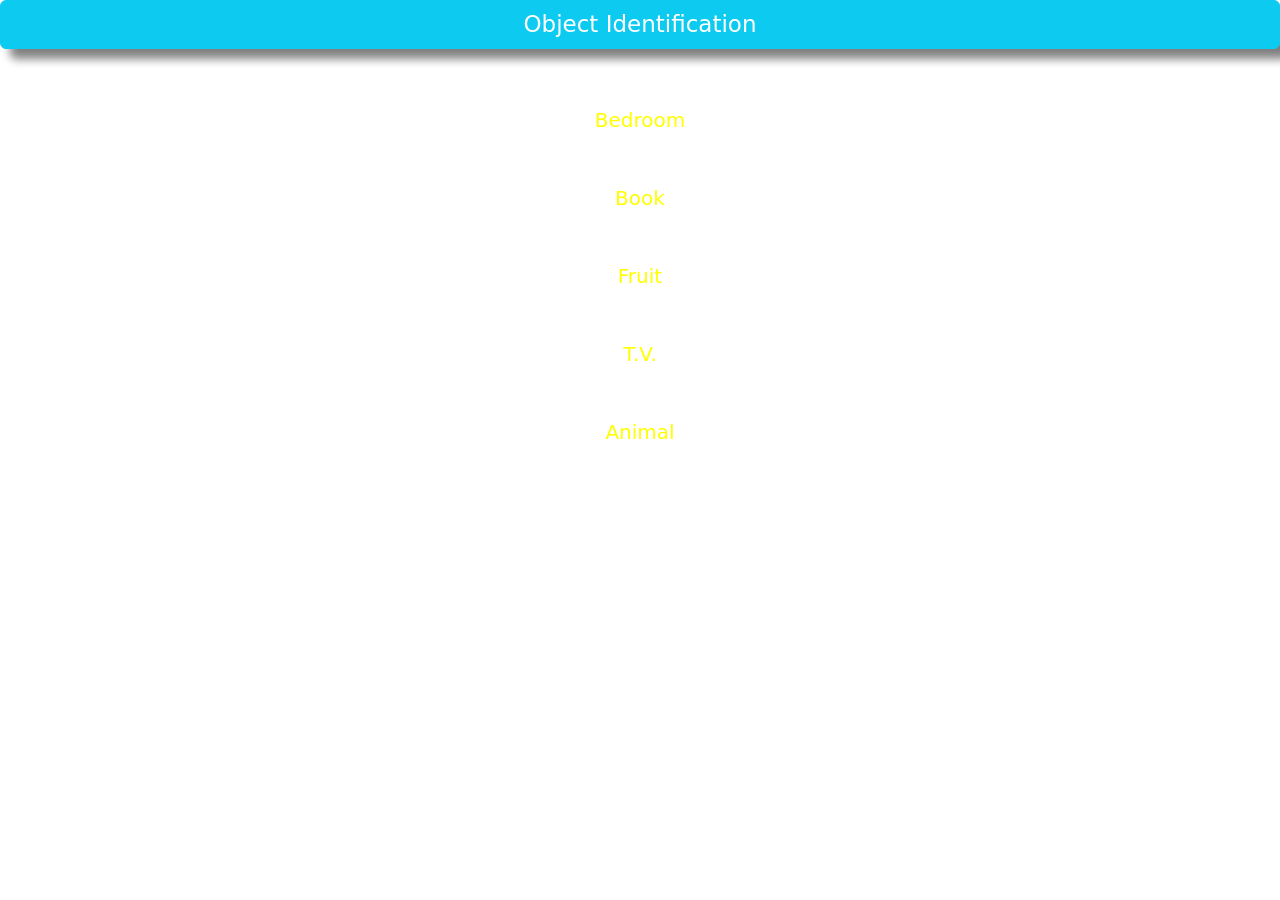
<file: index.html>
<!DOCTYPE html>
<html>
    <head>
        <title> Object Identification Web App </title>
        <meta charset="utf-8">
        <meta name="viewport" content="width=device-width, initial-scale=1">
        <link href="https://cdn.jsdelivr.net/npm/bootstrap@5.2.1/dist/css/bootstrap.min.css" rel="stylesheet">
        <script src="https://cdn.jsdelivr.net/npm/bootstrap@5.2.1/dist/js/bootstrap.bundle.min.js"> </script>
        <link rel="stylesheet" href="style.css">
    </head>
    <body background="https://c4.wallpaperflare.com/wallpaper/714/935/806/rainbow-colorful-background-wallpaper-preview.jpg">
        <h2 class="btn btn-info heading"> Object Identification </h2>
        <br> <br> <br> 
        <center>
            <a id="anchor" href="bedroom.html"> Bedroom </a>
            <br> <br> <br>
            <a id="anchor" href="bookroom.html"> Book </a>
            <br> <br> <br>
            <a id="anchor" href="fruit.html"> Fruit </a>
            <br> <br> <br>
            <a id="anchor" href="tv.html"> T.V. </a>
            <br> <br> <br>
            <a id="anchor" href="animal.html"> Animal </a>
        </center>
    </body>
</html>
</file>
<file: style.css>
body {
    background-repeat: no-repeat;
    background-size: cover;
}

.heading {
    width: 100%;
    font-size: 23px;
    color: white;
    box-shadow: 10px 10px 10px grey;
}

center #anchor {
    color: yellow;
    font-size: 20px;
    text-decoration: none;
    border-radius: 5px;
}

center #anchor:hover {
    color: red;
}

canvas {
    border: 5px dashed grey;
    border-radius: 20px;
    box-shadow: 5px 5px 5px purple;
}
</file>
